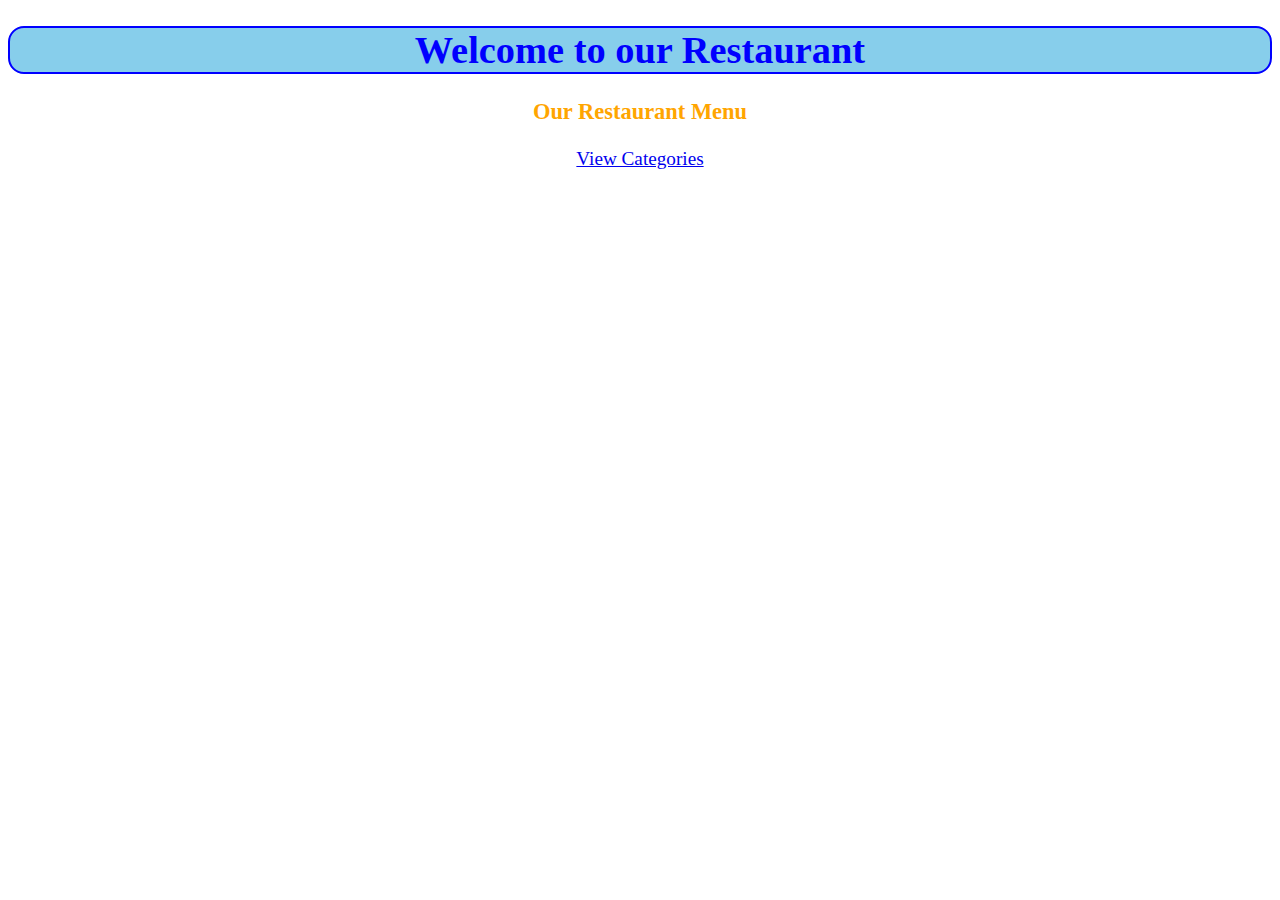
<file: index.html>
<!DOCTYPE html>
<html ng-app='MenuApp'>
  <head>
    <meta charset="utf-8">
    <link rel="stylesheet" href="css/styles.css">
    <title>Restaurant App</title>
  </head>
  <body>
    <h1 class="welcome">Welcome to our Restaurant</h1>

    <ui-view></ui-view>

    <loading-spinner></loading-spinner>

    <!-- Libraries -->
    <script src="lib/angular.min.js"></script>
    <script src="lib/angular-ui-router.min.js"></script>

    <!-- Modules -->
    <script src="src/menuapp/menuapp.module.js"></script>
    <script src="src/menuapp/data.module.js"></script>
    <script src="src/spinner/spinner.module.js"></script>

    <!-- Routes -->
    <script src="src/routes.js"></script>

    <!-- 'MenuList' module artifacts -->
    <script src="src/menuapp/menuapp.controller.js"></script>
    <script src="src/menuapp/categories.controller.js"></script>
    <script src="src/menuapp/categories.component.js"></script>
    <script src="src/menuapp/items.controller.js"></script>
    <script src="src/menuapp/items.component.js"></script>
    <script src="src/menuapp/menudata.service.js"></script>

    <!-- 'Spinner' module artifacts -->
    <script src="src/spinner/loadingspinner.component.js"></script>

  </body>
</html>
</file>
<file: css/styles.css>
body {
  font-size: 1.2em;
}

.welcome {
  text-align: center;
  font: bold;
  color: blue;
  border: 2px solid blue;
  border-radius: 16px;
  background-color: skyblue;
}

.home {
  text-align: center;
  color: orange;
}

.title {
  font-weight: bold;
}

.content {
  font-weight: normal;
  color: orange;
}

.error {
  color: red;
  font-weight: bold;
  display: none;
}

.loading-icon {
  position: absolute;
  left: 50%;
  top: 10px;
}

li[ui-sref]:hover {
  /* display: inline-block; */
  cursor: pointer;
  padding-left: 5px;
  padding-right: 5px;
  background-color: yellow;
}
</file>
